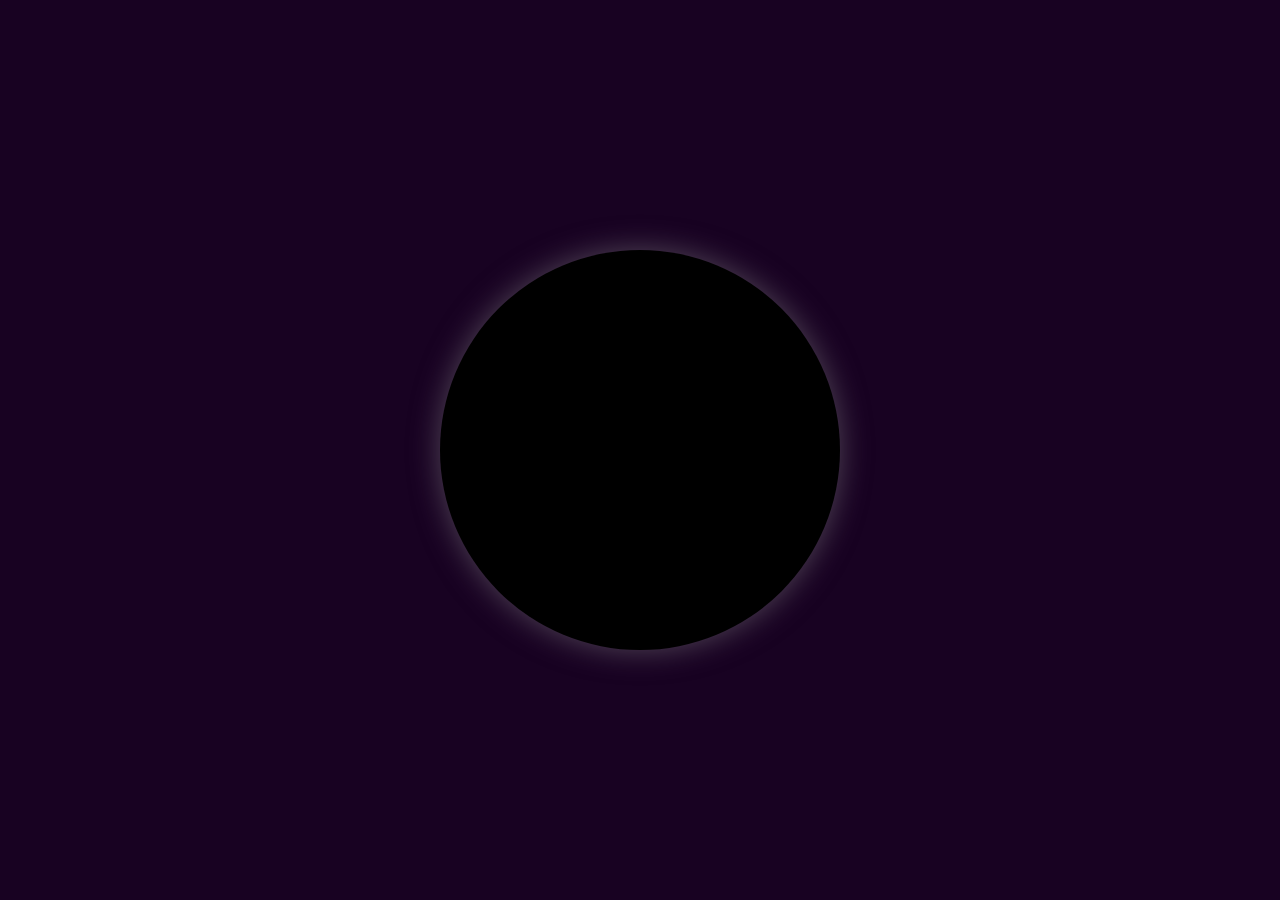
<file: digital clock project/index.html>
<!DOCTYPE html>
<html lang="en">
    <head>
        <meta charset="UTF-8" />
        <meta name="viewport" content="width=device-width, initial-scale=1.0" />
        <link rel="stylesheet" href="style.css" />
        <title>Digital Clock Project</title>
    </head>
    <body>
        <div class="my-clock">
            <div>
                <span class="hour"></span>
                <span class="m"></span>
            </div>
            <span class="date"></span>
            <span class="year"></span>
        </div>
        <script src="index.js"></script>
    </body>
</html>
</file>
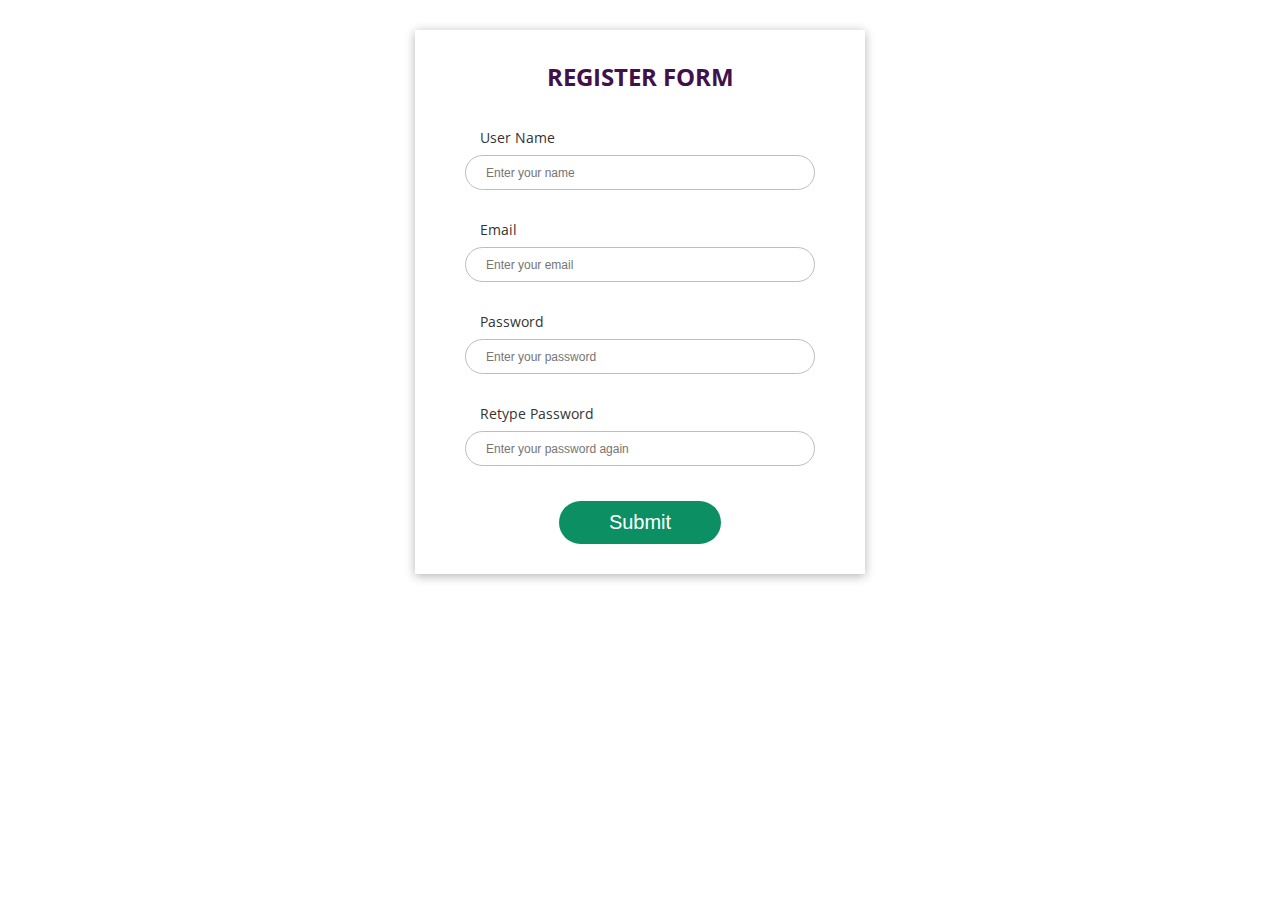
<file: form validation/index.html>
<!DOCTYPE html>
<html lang="en">
    <head>
        <meta charset="UTF-8" />
        <meta name="viewport" content="width=device-width, initial-scale=1.0" />
        <link rel="stylesheet" href="style.css" />
        <title>Form Validation</title>
    </head>
    <body>
        <form action="" method="post" id="form">
            <div class="container">
                <h2>Register Form</h2>
                <div class="form-control">
                    <label for="userName">User Name</label>
                    <input type="text" id="userName" placeholder="Enter your name" />
                    <small></small>
                </div>

                <div class="form-control">
                    <label for="email">Email</label>
                    <input type="email" id="email" placeholder="Enter your email" />
                    <small></small>
                </div>

                <div class="form-control">
                    <label for="password">Password</label>
                    <input type="password" id="password" placeholder="Enter your password" />
                    <small></small>
                </div>

                <div class="form-control">
                    <label for="retypePassword">Retype Password</label>
                    <input type="password" id="retypePassword" placeholder="Enter your password again" />
                    <small></small>
                </div>

                <button class="btn" type="submit">Submit</button>
            </div>
        </form>

        <script src="index.js"></script>
    </body>
</html>
</file>
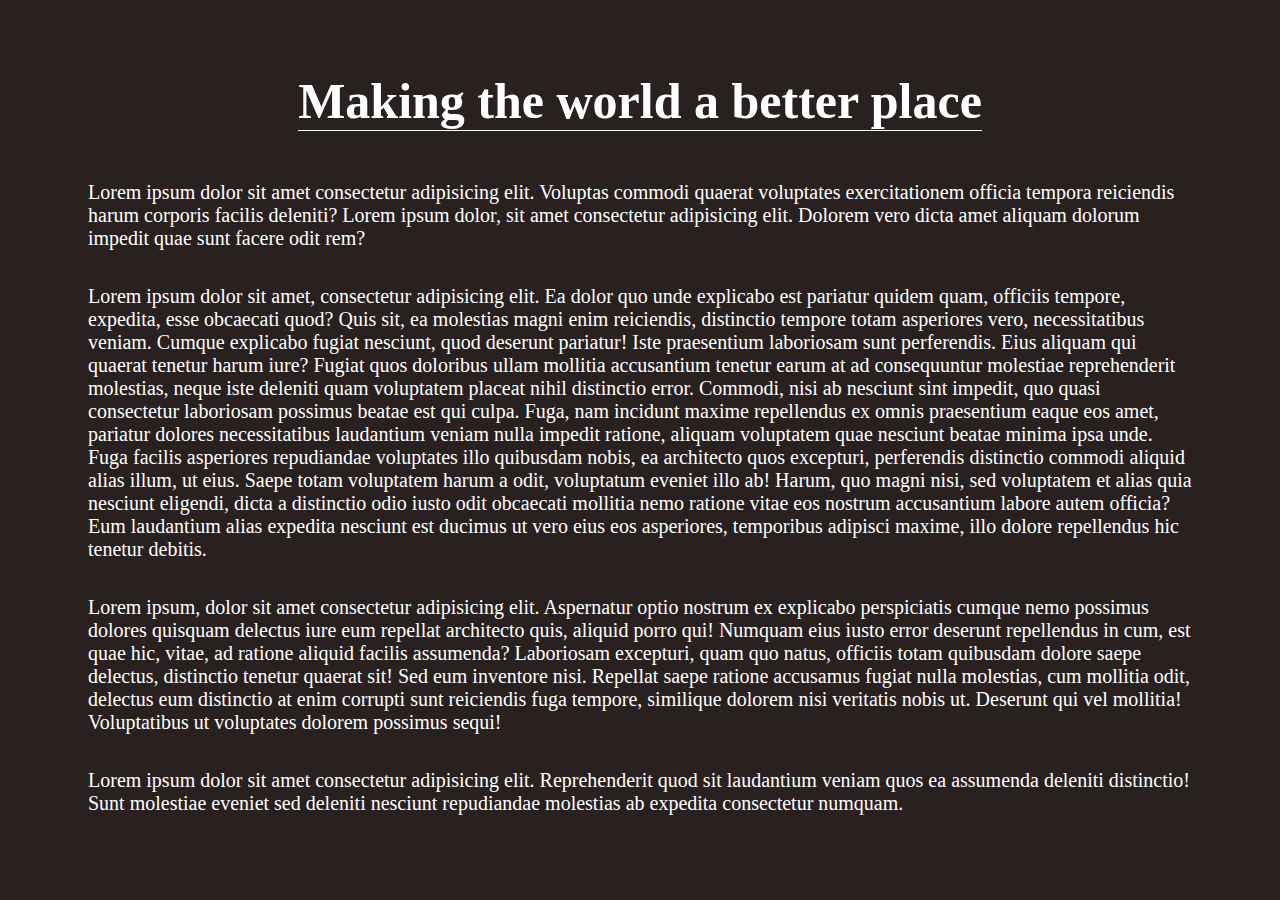
<file: scroll event listener/index.html>
<!DOCTYPE html>
<html lang="en">
    <head>
        <meta charset="UTF-8" />
        <meta name="viewport" content="width=device-width, initial-scale=1.0" />
        <link rel="stylesheet" href="style.css" />
        <title>Scroll Event</title>
    </head>
    <body>
        <h1>Making the world a better place</h1>
        <p>
            Lorem ipsum dolor sit amet consectetur adipisicing elit. Voluptas
            commodi quaerat voluptates exercitationem officia tempora reiciendis
            harum corporis facilis deleniti? Lorem ipsum dolor, sit amet
            consectetur adipisicing elit. Dolorem vero dicta amet aliquam
            dolorum impedit quae sunt facere odit rem?
        </p>
        <p>
            Lorem ipsum dolor sit amet, consectetur adipisicing elit. Ea dolor
            quo unde explicabo est pariatur quidem quam, officiis tempore,
            expedita, esse obcaecati quod? Quis sit, ea molestias magni enim
            reiciendis, distinctio tempore totam asperiores vero, necessitatibus
            veniam. Cumque explicabo fugiat nesciunt, quod deserunt pariatur!
            Iste praesentium laboriosam sunt perferendis. Eius aliquam qui
            quaerat tenetur harum iure? Fugiat quos doloribus ullam mollitia
            accusantium tenetur earum at ad consequuntur molestiae reprehenderit
            molestias, neque iste deleniti quam voluptatem placeat nihil
            distinctio error. Commodi, nisi ab nesciunt sint impedit, quo quasi
            consectetur laboriosam possimus beatae est qui culpa. Fuga, nam
            incidunt maxime repellendus ex omnis praesentium eaque eos amet,
            pariatur dolores necessitatibus laudantium veniam nulla impedit
            ratione, aliquam voluptatem quae nesciunt beatae minima ipsa unde.
            Fuga facilis asperiores repudiandae voluptates illo quibusdam nobis,
            ea architecto quos excepturi, perferendis distinctio commodi aliquid
            alias illum, ut eius. Saepe totam voluptatem harum a odit,
            voluptatum eveniet illo ab! Harum, quo magni nisi, sed voluptatem et
            alias quia nesciunt eligendi, dicta a distinctio odio iusto odit
            obcaecati mollitia nemo ratione vitae eos nostrum accusantium labore
            autem officia? Eum laudantium alias expedita nesciunt est ducimus ut
            vero eius eos asperiores, temporibus adipisci maxime, illo dolore
            repellendus hic tenetur debitis.
        </p>
        <p>
            Lorem ipsum, dolor sit amet consectetur adipisicing elit. Aspernatur
            optio nostrum ex explicabo perspiciatis cumque nemo possimus dolores
            quisquam delectus iure eum repellat architecto quis, aliquid porro
            qui! Numquam eius iusto error deserunt repellendus in cum, est quae
            hic, vitae, ad ratione aliquid facilis assumenda? Laboriosam
            excepturi, quam quo natus, officiis totam quibusdam dolore saepe
            delectus, distinctio tenetur quaerat sit! Sed eum inventore nisi.
            Repellat saepe ratione accusamus fugiat nulla molestias, cum
            mollitia odit, delectus eum distinctio at enim corrupti sunt
            reiciendis fuga tempore, similique dolorem nisi veritatis nobis ut.
            Deserunt qui vel mollitia! Voluptatibus ut voluptates dolorem
            possimus sequi!
        </p>
        <p>
            Lorem ipsum dolor sit amet consectetur adipisicing elit.
            Reprehenderit quod sit laudantium veniam quos ea assumenda deleniti
            distinctio! Sunt molestiae eveniet sed deleniti nesciunt repudiandae
            molestias ab expedita consectetur numquam.
        </p>
        <script src="index.js"></script>
    </body>
</html>
</file>
<file: digital clock project/style.css>
@import url('https://fonts.googleapis.com/css2?family=Oswald:wght@700&display=swap');
*{
    margin: 0;
    padding: 0;
    box-sizing: border-box;
    font-family: 'Oswald', sans-serif;
}
body{
    display: flex;
    align-items: center;
    justify-content: center;
    height: 100vh;
    background-color: rgb(24, 2, 34);
}
.my-clock{
    background-color: black;
    width: 400px;
    height: 400px;
    padding: 30px;
    -webkit-box-shadow: 0px 0px 30px 0px rgba(140,138,140,0.5);
    -moz-box-shadow: 0px 0px 30px 0px rgba(140,138,140,0.5);
    box-shadow: 0px 0px 30px 0px rgba(140,138,140,0.5);
    border-radius: 50%;
    color: #fff;
    display: flex;
    align-items: center;
    justify-content: center;
    flex-direction: column;
    gap: 20px;
}
span{
    font-size: 35px;
    font-weight: 700;
}
</file>
<file: form validation/style.css>
@import url('https://fonts.googleapis.com/css2?family=Open+Sans&display=swap');
:root{
    --success-color: #2ecc71;
    --error-color: #e74c3c;
}
*{
    box-sizing: border-box;
    margin: 0;
    padding: 0;
}
body{
    font-family: 'Open Sans', sans-serif;
    padding: 30px 0;
}
.container{
    background-color: #fff;
    width: 450px;
    height: auto;
    padding: 30px 50px;
    box-shadow: 0 2px 10px rgba(0,0,0,0.3);
    margin: auto;
    text-align: center;
}
h2{
    text-transform: uppercase;
    color: rgb(63, 18, 75);
    margin-bottom: 20px;
}
.form-control{
    padding: 15px 0;
    position: relative;
}
.form-control label{
    display: block;
    text-align: left;
    font-size: 14px;
    color: #333;
    margin-bottom: 8px;
    margin-left: 15px;
}
.form-control input{
    width: 100%;
    height: 35px;
    border-radius: 50px;
    outline: none;
    border: none;
    border: 1px solid #bdbdbd;
    padding: 0 20px;
}
.form-control input::placeholder{
    font-size: 12px;
}
.btn{
    padding: 10px 50px;
    border-radius: 50px;
    border: none;
    background-color: #0b8f63;
    color: #fff;
    font-size: 20px;
    margin-top: 20px;
}
.form-control input:focus{
    border-color: #777;
    box-shadow: 0 0px 8px rgba(0,0,0,0.2);
}
.form-control.success{
    border-color: var(--success-color);
}
.form-control.error{
    border-color: var(--error-color);
}
.form-control small{
    position: absolute;
    left: 20px;
    bottom: -5px;
    color: var(--error-color);
    visibility: hidden;
}
</file>
<file: scroll event listener/style.css>
body{
    background-color: rgb(41, 32, 32);
    color: white;
    padding: 30px 80px;
    text-align: center;
    display: flex;
    justify-content: center;
    align-items: center;
    flex-direction: column;
}
h1{
    font-size: 50px;
    border-bottom: 1px solid #fff;
    margin-bottom: 30px;
}
p{
    font-size: 20px;
    margin-bottom: 15px;
    text-align: left;
}
</file>
